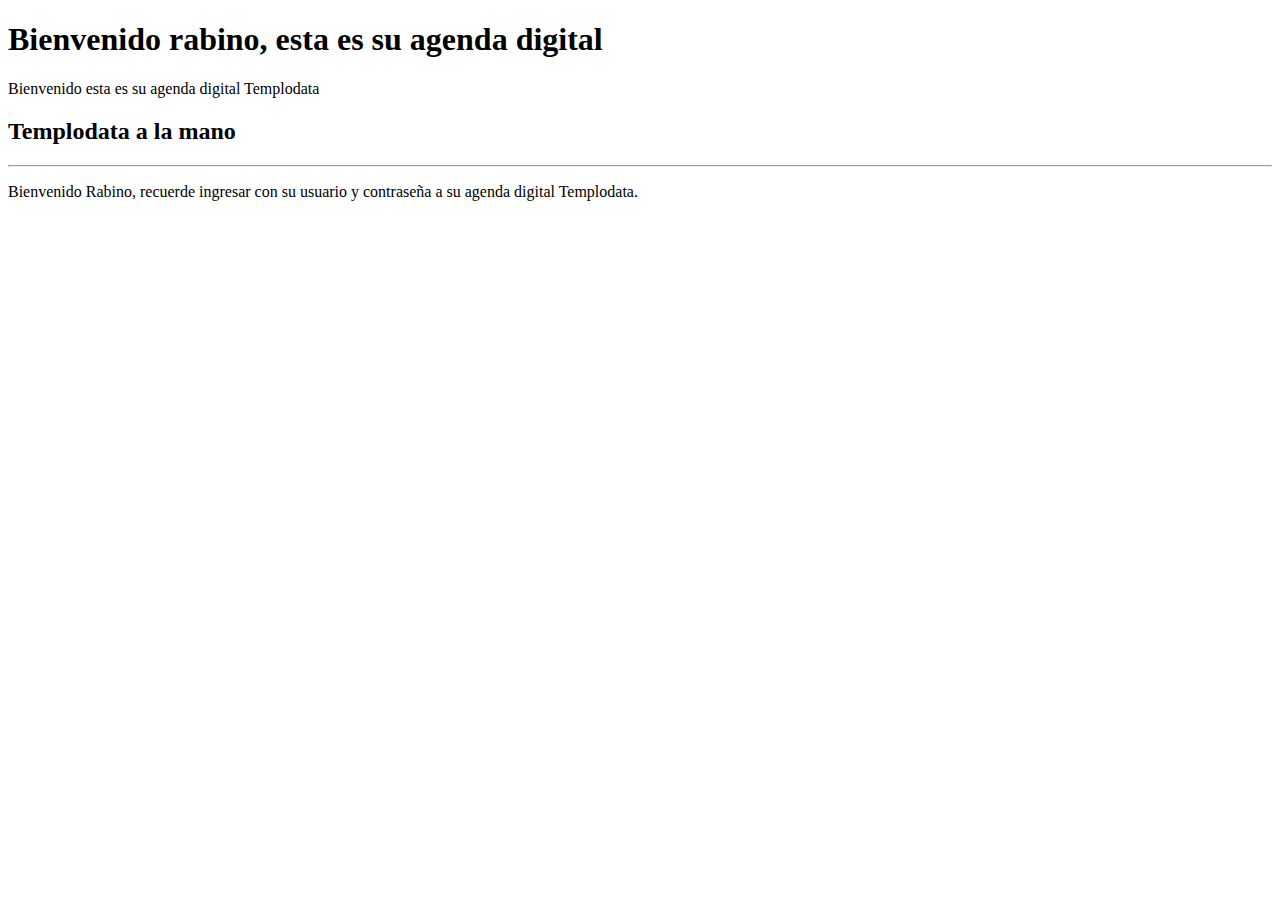
<file: indexbb.html>
<!DOCTYPE html>
<html lang="en">
<head>
    <meta charset="UTF-8">
    <meta name="viewport" content="width=device-width, initial-scale=1.0">
    <title>Document</title>
</head>
<body>
    <h1> Bienvenido rabino, esta es su agenda digital </h1>

    <p class="txt-1"> Bienvenido esta es su agenda digital Templodata</p>
    <h2> Templodata a la mano</h2>
    <hr>

    <p class=" txt-2">
        Bienvenido Rabino, recuerde ingresar con su usuario y contraseña a su agenda digital Templodata. 
    </p>
    </div>

    <form class="form" >

    
</html>
</file>
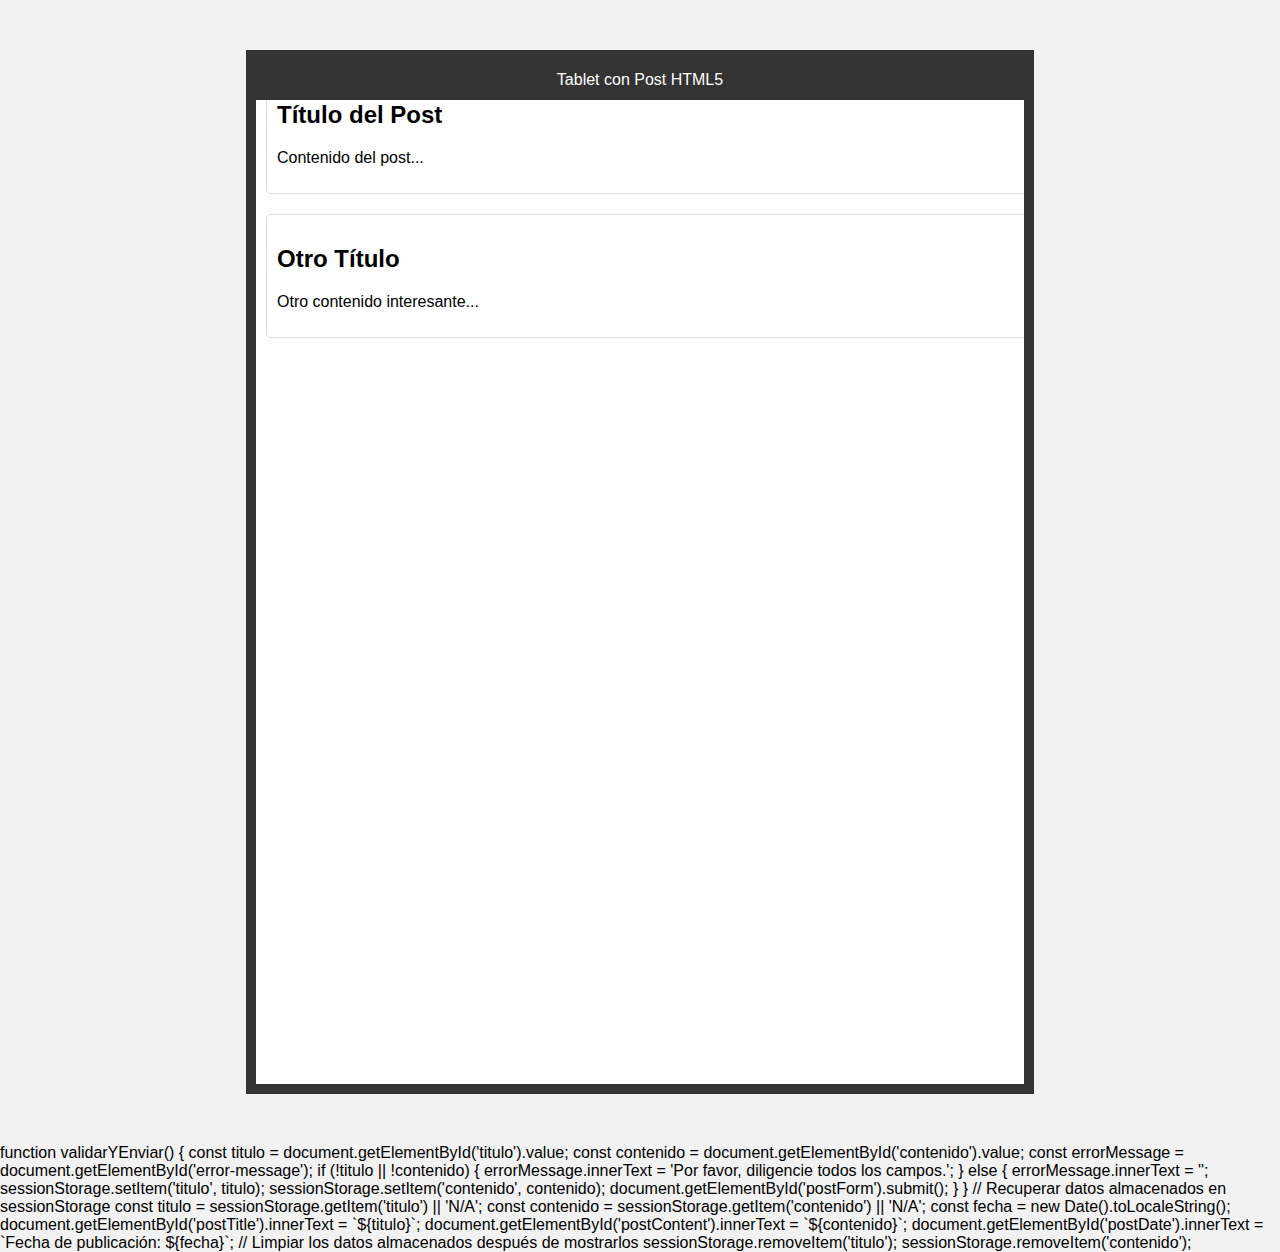
<file: PROYECTO-ADSO-2023/indez.html>
<!DOCTYPE html>
<html lang="es">
<head>
    <meta charset="UTF-8">
    <meta name="viewport" content="width=device-width, initial-scale=1.0">
    <title>Tablet con Post HTML5</title>
    <style>
        body {
            margin: 0;
            padding: 0;
            font-family: Arial, sans-serif;
            background-color: #f2f2f2;
        }

        #tablet {
            width: 768px; /* Ancho de la tablet */
            height: 1024px; /* Alto de la tablet */
            background-color: #ffffff;
            margin: 50px auto; /* Centra la tablet en la página */
            border: 10px solid #333333;
            overflow: hidden;
            position: relative;
        }

        #barra-superior {
            width: 100%;
            height: 40px;
            background-color: #333333;
            color: #ffffff;
            text-align: center;
            line-height: 40px;
            position: absolute;
            top: 0;
        }

        #pantalla {
            width: 100%;
            height: calc(100% - 40px); /* Resta el espacio de la barra superior */
            overflow: auto;
            padding: 10px;
        }

        .post {
            border: 1px solid #ddd;
            padding: 10px;
            margin-bottom: 20px;
            background-color: #fff;
            border-radius: 5px;
        }
    </style>
</head>
<body>

    <div id="tablet">
        <div id="barra-superior">Tablet con Post HTML5</div>
        <div id="pantalla">
            <!-- Contenido de la tablet -->
            <div class="post">
                <h2>Título del Post</h2>
                <p>Contenido del post...</p>
            </div>
            <div class="post">
                <h2>Otro Título</h2>
                <p>Otro contenido interesante...</p>
            </div>
        </div>
    </div>

</body>
</html>

function validarYEnviar() {
    const titulo = document.getElementById('titulo').value;
    const contenido = document.getElementById('contenido').value;
    const errorMessage = document.getElementById('error-message');

    if (!titulo || !contenido) {
        errorMessage.innerText = 'Por favor, diligencie todos los campos.';
    } else {
        errorMessage.innerText = '';
        sessionStorage.setItem('titulo', titulo);
        sessionStorage.setItem('contenido', contenido);
        document.getElementById('postForm').submit();
    }
}

// Recuperar datos almacenados en sessionStorage
const titulo = sessionStorage.getItem('titulo') || 'N/A';
const contenido = sessionStorage.getItem('contenido') || 'N/A';
const fecha = new Date().toLocaleString();

document.getElementById('postTitle').innerText = `${titulo}`;
document.getElementById('postContent').innerText = `${contenido}`;
document.getElementById('postDate').innerText = `Fecha de publicación: ${fecha}`;

// Limpiar los datos almacenados después de mostrarlos
sessionStorage.removeItem('titulo');
sessionStorage.removeItem('contenido');
</file>
